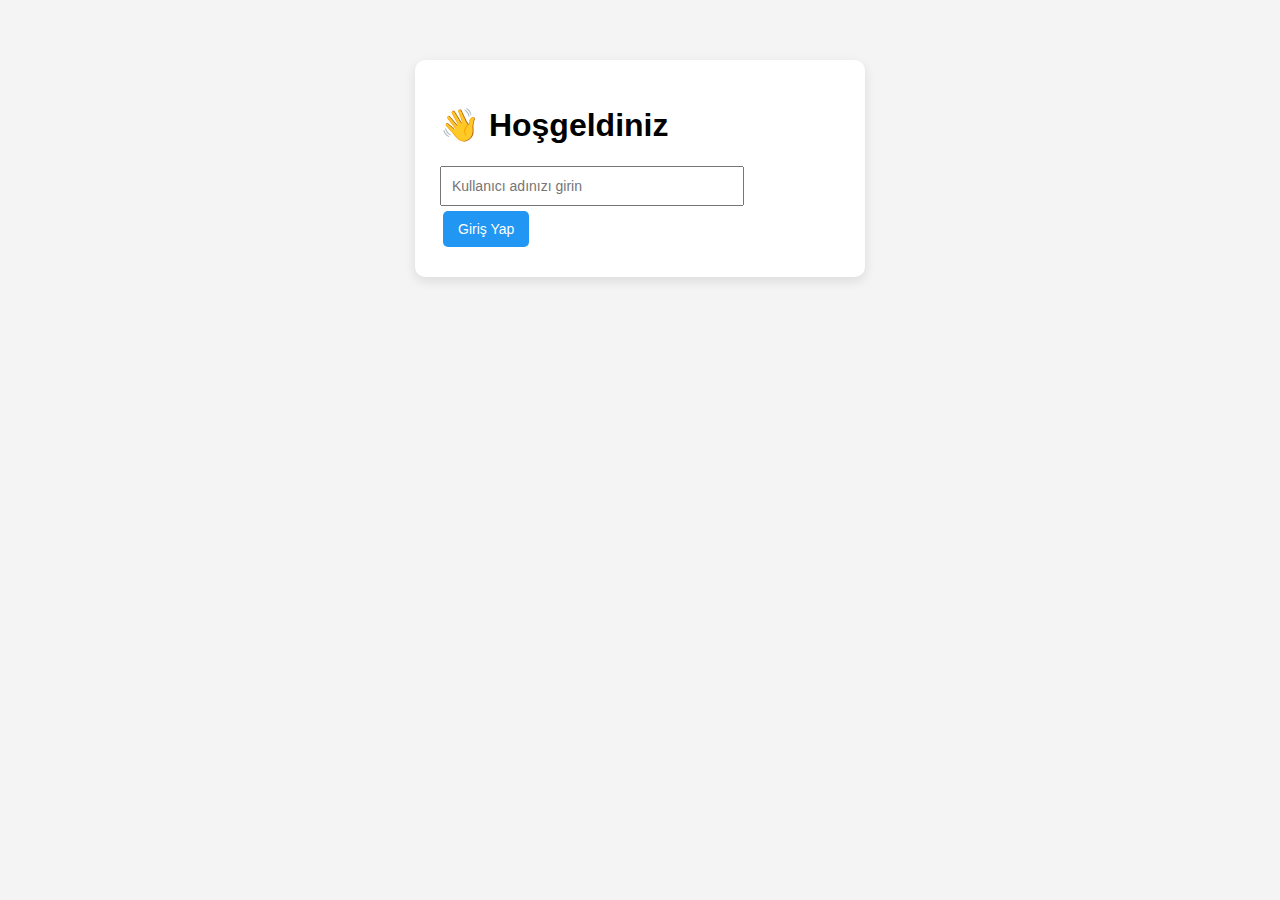
<file: index.html>
<!DOCTYPE html>
<html lang="tr">
<head>
  <meta charset="UTF-8">
  <title>TaskZone - Giriş</title>
  <link rel="stylesheet" href="style.css">
</head>
<body>
  <div class="container">
    <h1>👋 Hoşgeldiniz</h1>
    <input type="text" id="usernameInput" placeholder="Kullanıcı adınızı girin">
    <button onclick="login()">Giriş Yap</button>
  </div>
  <script>
    function login() {
      const username = document.getElementById("usernameInput").value.trim();
      if (username === "") {
        alert("Lütfen kullanıcı adı girin");
        return;
      }
      localStorage.setItem("taskzone_user", username);
      window.location.href = "dashboard.html";
    }
  </script>
</body>
</html>
</file>
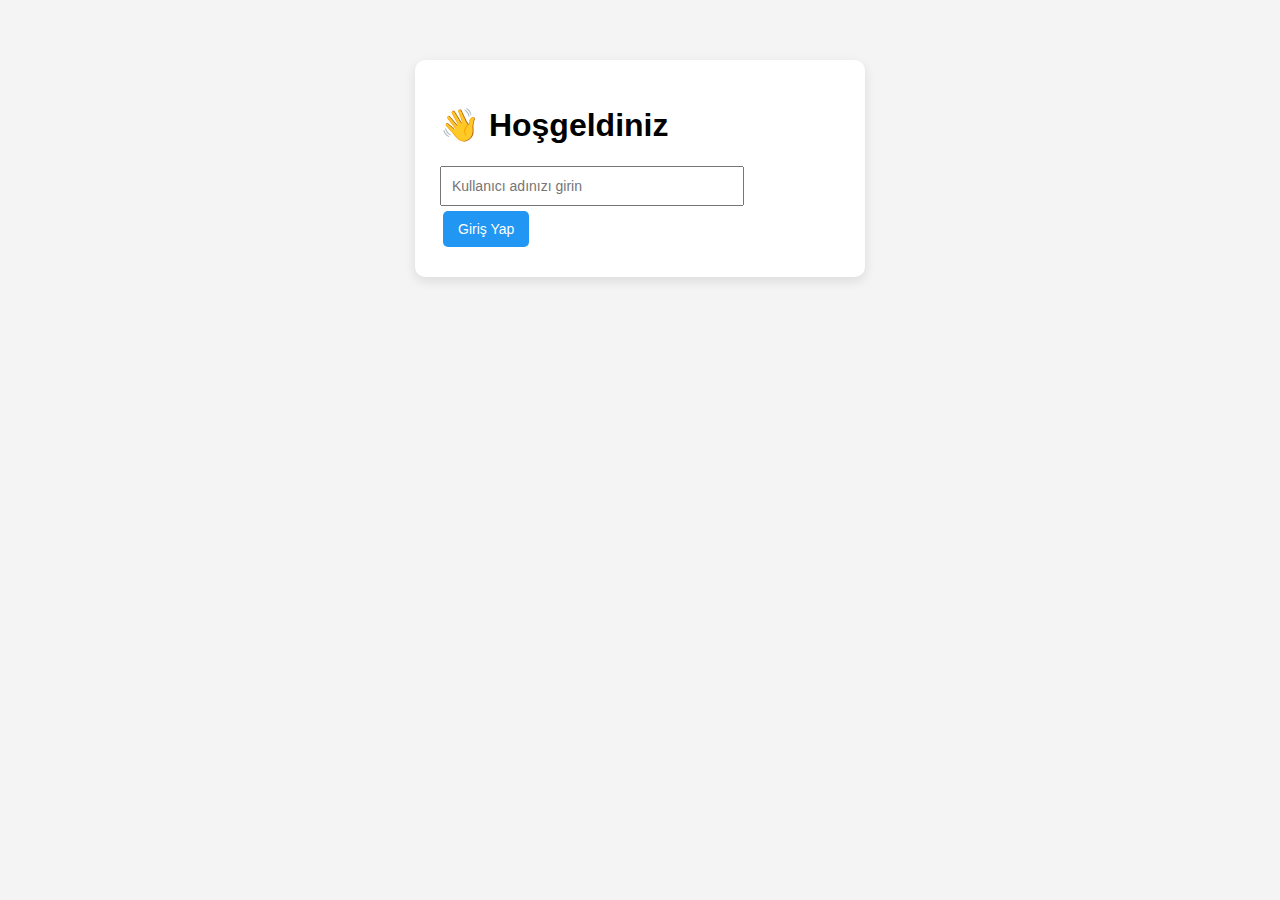
<file: dashboard.html>
<!DOCTYPE html>
<html lang="tr">
<head>
  <meta charset="UTF-8">
  <title>TaskZone - Görev Paneli</title>
  <link rel="stylesheet" href="style.css">
</head>
<body>
  <div class="container">
    <h2 id="greeting">Merhaba!</h2>

    <!-- Görev ekleme alanı -->
    <input type="text" id="taskInput" placeholder="Yeni görev girin...">
    <button onclick="addTask()">Ekle</button>

    <!-- Filtreleme -->
    <select id="filter" onchange="loadTasks()">
      <option value="all">Tümü</option>
      <option value="done">Tamamlanan</option>
      <option value="undone">Yapılacaklar</option>
    </select>

    <!-- Görevler -->
    <ul id="taskList"></ul>

    <!-- Tema & Çıkış butonları -->
    <div style="margin-top: 20px;">
      <button onclick="toggleTheme()">🌗 Tema Değiştir</button>
      <button onclick="logout()">Çıkış Yap</button>
    </div>
  </div>

  <script src="script.js"></script>
</body>
</html>
</file>
<file: style.css>
body {
  font-family: Arial, sans-serif;
  background-color: #f4f4f4;
  margin: 0;
  padding: 0;
  display: flex;
  justify-content: center;
  padding-top: 60px;
  transition: background-color 0.3s ease, color 0.3s ease;
}

.container {
  background-color: white;
  padding: 25px;
  border-radius: 10px;
  width: 400px;
  box-shadow: 0 4px 12px rgba(0,0,0,0.1);
  transition: background-color 0.3s ease, color 0.3s ease;
}

h2 {
  margin-bottom: 20px;
}

input[type="text"] {
  width: 70%;
  padding: 10px;
  font-size: 14px;
}

button {
  padding: 10px 15px;
  margin: 5px 3px;
  font-size: 14px;
  cursor: pointer;
  border: none;
  border-radius: 5px;
  background-color: #2196f3;
  color: white;
  transition: background-color 0.2s ease;
}

button:hover {
  background-color: #1976d2;
}

select {
  margin-top: 10px;
  padding: 8px;
  font-size: 14px;
}

ul {
  list-style-type: none;
  padding: 0;
  margin-top: 20px;
}

li {
  padding: 10px;
  background: #f0f0f0;
  border-radius: 5px;
  margin-bottom: 10px;
  display: flex;
  justify-content: space-between;
  align-items: center;
  cursor: pointer;
  transition: background 0.2s ease;
}

li:hover {
  background: #e0e0e0;
}

li.done {
  text-decoration: line-through;
  color: gray;
  background: #d7ffd9;
}

.dark {
  background-color: #121212;
  color: #ffffff;
}

.dark .container {
  background-color: #1e1e1e;
  color: white;
}

.dark input,
.dark select {
  background-color: #2c2c2c;
  color: white;
  border: 1px solid #444;
}

.dark li {
  background: #2a2a2a;
}

.dark li:hover {
  background: #333;
}

.dark li.done {
  background: #2e442e;
}
</file>
